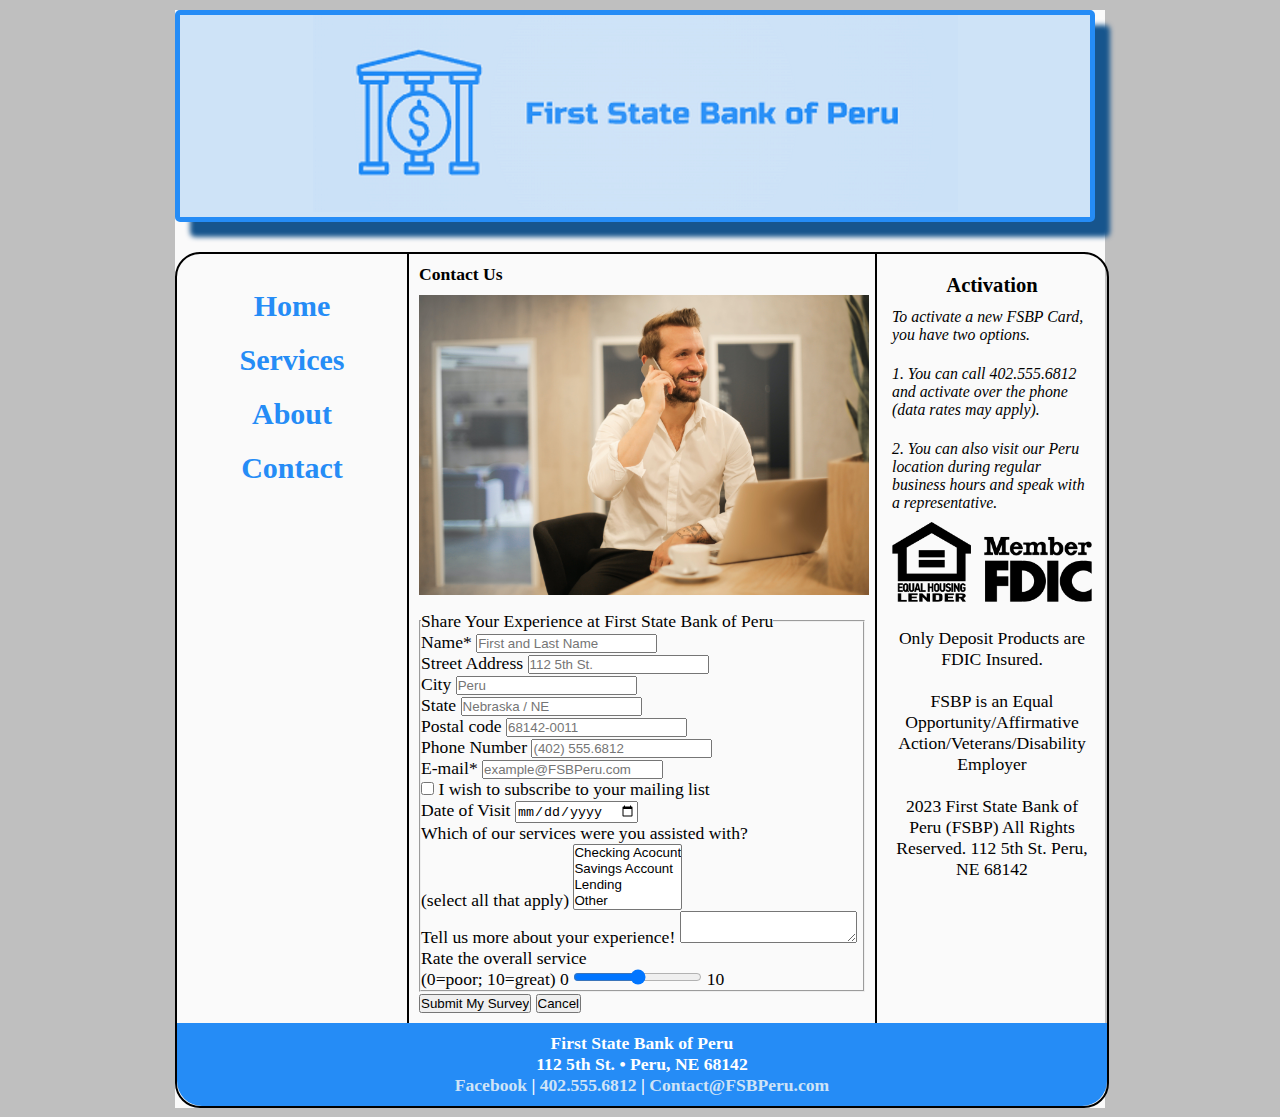
<file: contact.html>
<!DOCTYPE html>
<html lang="en">
  <head>
	<!-- 
		Final Project CMIS 410
		Author: Seth L.
		Date: 11/13/2023
		
		These web pages are for educational purposes only, all content should be considered fictional. 
	
	-->

<meta http-equiv = "Content-Type" content = "text/html; charset=utf-8" />
<title>Frist State Bank of Peru</title>
   <link href="styles.css" rel="stylesheet" />


</head>

<body>

<div id = "container"> 

<header> 

<a href="contact.html"><img src="FSBPlogo_header.png" alt="First State Bank of Peru"/></a>

</header> 

<div id = "wrapper">
		 
<nav> 
	<ul>
	  <li><a href = "index.html">Home</a></li>
	  <li><a href = "services.html">Services</a></li>
	  <li><a href = "about.html">About</a></li>
	  <li><a href = "contact.html">Contact</a></li>
	</ul>
</nav> 
	 
<article id = "main"> 

<h4>Contact Us</h4>

<h3>
	<img src="contact_page.jpg" alt="Card being held with a Laptop"
		width="450"
		height="300"/>
</h3>

<form id="survey" method="post">
		<fieldset id="custInfo">
			<legend>Share Your Experience at First State Bank of Peru</legend>
		
		<div class="formRow">
			<label for="name">Name*</label>
			<input name="custName" id="name" type="text" placeholder="First and Last Name"/>
		</div>
		
		<div class="formRow">
			<label for="street">Street Address</label>
			<input name="custStreet" id="street" type="text" placeholder="112 5th St."/>
		</div>
		
		<div class="formRow">
			<label for="city">City</label>
			<input name="custCity" id="city" type="text" placeholder="Peru"/>
		</div>
		
		<div class="formRow">
			<label for="state">State</label>
			<input name="custState" id="state" type="text" placeholder="Nebraska / NE"/>
		</div>
		
		<div class="formRow">		
			<label for="zip">Postal code</label>
			<input name="custZip" id="zip" type="text" placeholder="68142-0011" />
		</div>
		
		<div class="formRow">
			<label for="phone">Phone Number</label>
			<input name="custPhone" id="phone" type="tel" placeholder= "(402) 555.6812" />
		</div>
		
		<div class="formRow">		
			<label for="mail">E-mail*</label>
			<input name="custEmail" id="mail" type="email" placeholder="example@FSBPeru.com" />
		</div>
		
		
		<input name="mailMe" id="mailCB" value="yes" type="checkbox" />
		<label>I wish to subscribe to your mailing list</label>
		
		<div class="formRow">
			<label for="visit">Date of Visit</label>
			<input name="visitDate" id="visit" type="date" />
		</div>
		
		<div class="formRow">
			<label for="info">Which of our services were you assisted with?<br />(select all that apply)</label>
			<select name="infoSrc" id="info" size="4" multiple>
				<option value="checking">Checking Acocunt</option>
				<option value="save">Savings Account</option>
				<option value="loan">Lending</option>
				<option value="other">Other</option>
			</select>
		</div>
		
		
		<div class="formRow">
		<label for="commBox">Tell us more about your experience!</label>
		<textarea name="custExp" id="commBox"></textarea>
		</div>
		
		<div class="formRow">
			<label for="rangeBox">Rate the overall service<br /> (0=poor; 10=great) </label>
			0
			<input name="serviceRate" id="rangeBox" type="range" value="5" step="1" min="0" max="10" />
			10
		</div>
		
		</fieldset>
		
		
		
			<div id="buttons">
				<input type="submit" value="Submit My Survey" />
				<input type="reset" value="Cancel" />
			</div>
		
	 </form>
	<p></p>


	

</article> <!-- end main -->

<aside> 

<h3>Activation</h3>

	<p>To activate a new FSBP Card, you have two options. </p>
	<br>
	<p>1. You can call 402.555.6812 and activate over the phone (data rates may apply). </p>
	<br>
	<p>2. You can also visit our Peru location during regular business hours and speak with a representative.</p>

<figure>
  <img src = "FDIC4.png" alt = "Member FDIC Equal Housing Lender"
		width="200"
		height="80"/>

  <figcaption>
    <br>Only Deposit Products are FDIC Insured. <br> <br>

FSBP is an Equal Opportunity/Affirmative Action/Veterans/Disability Employer <br> <br>

 2023 First State Bank of Peru (FSBP) All Rights Reserved. 112 5th St. Peru, NE 68142
<br />
 
  </figcaption> 
</figure>

</aside>   

<footer> 

	<p>First State Bank of Peru<br />
	112 5th St. &bull; Peru, NE 68142<br />
	<a href = "https://facebook.com" target="_blank">Facebook </a>|<a href = "tel:+14025556812"> 402.555.6812 </a> | <a href = "mailto:Contact@FSBPeru.com">Contact@FSBPeru.com</a></p>

</footer>  

</div> <!-- end wrapper --> 
</div> <!-- end container -->

</body>
</html>
</file>
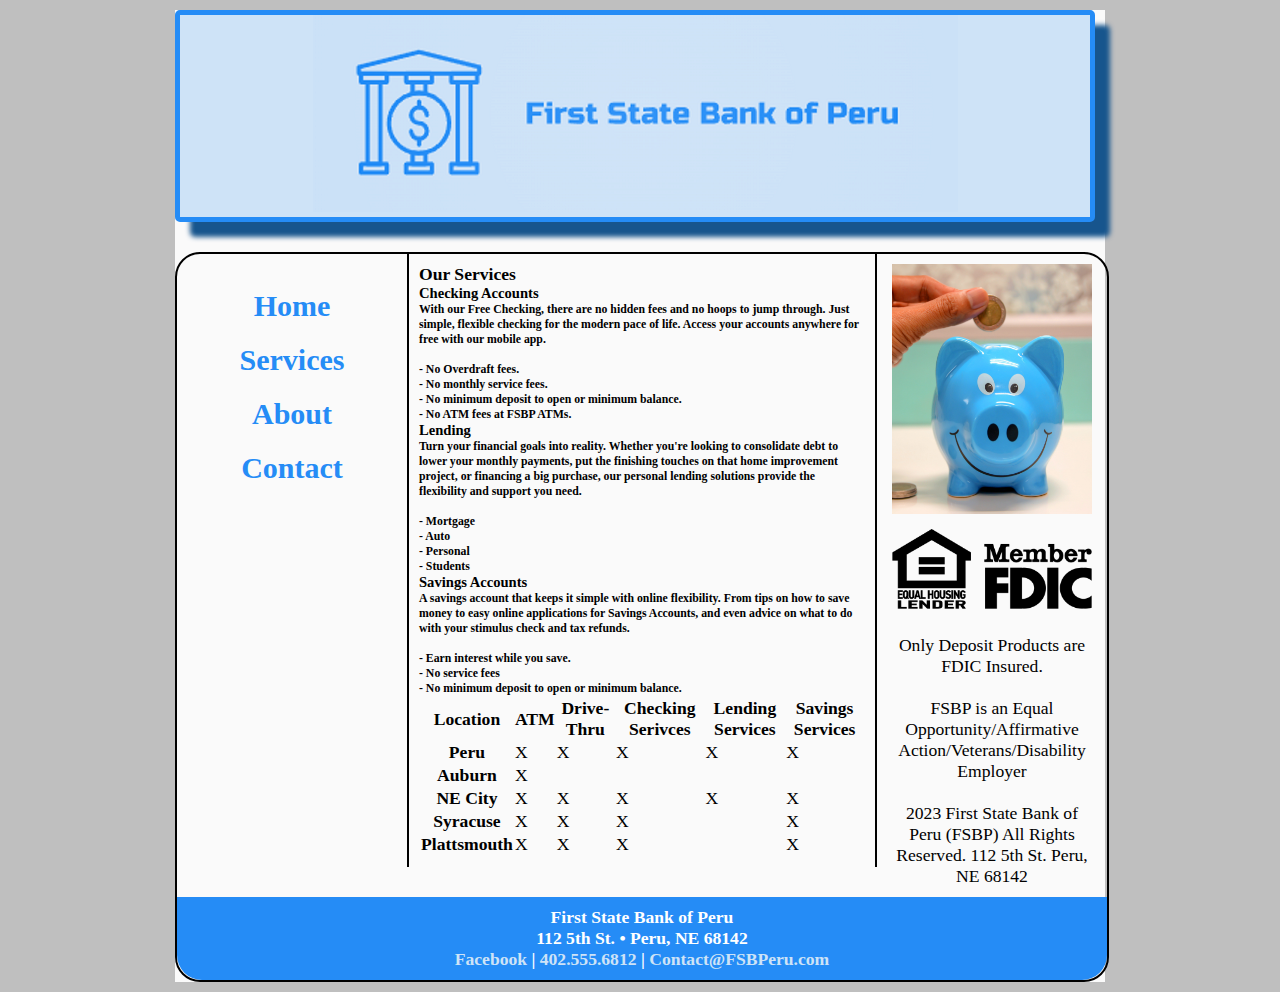
<file: services.html>
<!DOCTYPE html>
<html lang="en">
  <head>
	<!-- 
		Final Project CMIS 410
		Author: Seth L.
		Date: 11/27/2023
		
		These web pages are for educational purposes only, all content should be considered fictional. 
	
	-->

<meta http-equiv = "Content-Type" content = "text/html; charset=utf-8" />
<title>Frist State Bank of Peru</title>
   <link href="styles.css" rel="stylesheet" />


</head>

<body>

<div id = "container"> 

<header> 

<a href="services.html"><img src="FSBPlogo_header.png" alt="First State Bank of Peru"/></a>

</header> 

<div id = "wrapper">
		 
<nav> 
	<ul>
	  <li><a href = "index.html">Home</a></li>
	  <li><a href = "services.html">Services</a></li>
	  <li><a href = "about.html">About</a></li>
	  <li><a href = "contact.html">Contact</a></li>
	</ul>
</nav> 
	 
<article id = "main"> 

<h4>Our Services</h4>

<h5>Checking Accounts</h5>
<h6>With our Free Checking, there are no hidden fees and no hoops to jump through. Just simple, flexible checking for the modern pace of life. Access your accounts anywhere for free with our mobile app.
	<br><br>
		- No Overdraft fees. <br>
		- No monthly service fees. <br>
		- No minimum deposit to open or minimum balance. <br>
		- No ATM fees at FSBP ATMs. <br>
</h6>

<h5>Lending</h5>
<h6>Turn your financial goals into reality. Whether you're looking to consolidate debt to lower your monthly payments, put the finishing touches on that home improvement project, or financing a big purchase, our personal lending solutions provide the flexibility and  support you need.  
	<br><br>
		- Mortgage<br>
		- Auto <br>
		- Personal <br>
		- Students <br>
</h6>

<h5>Savings Accounts</h5>
<h6>A savings account that keeps it simple with online flexibility. From tips on how to save money to easy online applications for Savings Accounts, and even advice on what to do with your stimulus check and tax refunds.
	<br><br>
		- Earn interest while you save.<br>
		- No service fees <br>
		- No minimum deposit to open or minimum balance. <br>
</h6>


<table class="schedule">
			<colgroup>
				<col id="firstCol" />
				<col class="dayCols" span="5" />
			</colgroup>
			<thead>
			<tr> 
				<th>Location</th>
				<th>ATM</th>
				<th>Drive-Thru</th>
				<th>Checking Serivces</th>
				<th>Lending Services</th>
				<th>Savings Services</th>
			</tr>
			</thead>
			<tbody>
			<tr> 
				<th>Peru</th>
					<td colspan="1"> X</td>
					<td colspan="1"> X</td>
					<td colspan="1"> X</td>
					<td colspan="1"> X</td>
					<td colspan="1"> X</td>
			</tr>
			<tr> 
				<th>Auburn</th>
					<td colspan="1"> X</td>
					<td colspan="1"> </td>
					<td colspan="1"> </td>
					<td colspan="1"> </td>
					<td colspan="1"> </td>
			</tr>
			<tr>
				<th>NE City </th>
					<td colspan="1"> X</td>
					<td colspan="1"> X</td>
					<td colspan="1"> X</td>
					<td colspan="1"> X</td>
					<td colspan="1"> X</td>
			</tr>
			<tr>
				<th>Syracuse</th>
					<td colspan="1"> X</td>
					<td colspan="1"> X</td>
					<td colspan="1"> X</td>
					<td colspan="1"> </td>
					<td colspan="1"> X</td>
			</tr>
			<tr>
				<th>Plattsmouth</th>
					<td colspan="1"> X</td>
					<td colspan="1"> X</td>
					<td colspan="1"> X</td>
					<td colspan="1"> </td>
					<td colspan="1"> X</td>
			</tr>
		</table>

	

</article> <!-- end main -->

<aside> 


	<img src="savings.jpg" alt="Piggy Bank"
		width="200"
		height="250"/>


<figure>
  <img src = "FDIC4.png" alt = "Member FDIC Equal Housing Lender"
		width="200"
		height="80"/>

  <figcaption>
    <br>Only Deposit Products are FDIC Insured. <br> <br>

FSBP is an Equal Opportunity/Affirmative Action/Veterans/Disability Employer <br> <br>

 2023 First State Bank of Peru (FSBP) All Rights Reserved. 112 5th St. Peru, NE 68142
<br />
 
  </figcaption> 
</figure>

</aside>   

<footer> 

	<p>First State Bank of Peru<br />
	112 5th St. &bull; Peru, NE 68142<br />
	<a href = "https://facebook.com" target="_blank">Facebook </a>|<a href = "tel:+14025556812"> 402.555.6812 </a> | <a href = "mailto:Contact@FSBPeru.com">Contact@FSBPeru.com</a></p>

</footer>  

</div> <!-- end wrapper --> 
</div> <!-- end container -->

</body>
</html>
</file>
<file: styles.css>
@charset "utf-8";
/*
   sample start file for final project - educational use only
   
   Author:   Seth L.
   Date:     11/08/2023
   
  

*/

* {
    margin: 0; 
    padding: 0;
}

body {
    font-size: 1.1em;
    font-family: Bahnschrift, Times New Roman, sans-serif;
	background-color: rgb(191, 191, 191);
}

#container {
    width: 930px;
    border-width: 1px;
    margin: 0 auto;
    background-color: rgb(250, 250, 250);
}


header {
    width: 910px;	/* reduced by 20px to accommodate shadow */
    margin-bottom: 30px;
    margin-top: 10px;
    text-align: center;
    border: 5px solid rgb(37, 140, 246);
	background-color: rgb(206, 227, 247);
    box-shadow: 15px 15px 5px 0 rgb(23, 85, 141);
    border-radius: 5px;  	
}

nav {
    width: 200px;
    margin: 0 5px 0 5px; 
    padding: 25px 10px 0 10px;
    float: left;
    text-align: center;
}

nav ul {
    font-weight: bold;
	font-size: 30px;
    list-style: none;
}

nav ul li a {
    padding: 10px;
    color: rgb(37, 140, 246);
    text-decoration: none;
    display:block;
}

nav ul li a:hover {
    background: rgb(37, 140, 246);
    border-radius: 10px;
    color: white;
}

#main {
    width: 446px;
    padding: 10px;
    float: left;
    color: Black;
    border-left: 2px solid;
    border-right: 2px solid;    
    
}

#main p {
    text-indent: 1.5em;
}

figure{
    padding-top: 10px;
    text-align: center;
}

figcaption {
    font-style: bold;
}

aside {
    width: 200px;
    margin: 0 5px 0 5px;
    padding: 10px;
    float: right;
}

aside p {
    font-style: italic;
    font-size: 0.9em;
}

h1 {
	font-style: italic;
	font-size: 1.3em;
	text-align: center;
	padding-bottom: 0.5em;
}
h2 {
    font-size: 1.4em;
    text-align: center;
    padding-bottom: 0.5em;
}

h3 {
    text-align: center;
    padding-bottom: 0.5em;
    padding-top: 0.5em;
}

footer {
    width: 910px;
    margin: 0;
    padding: 10px;
    background-color: rgb(37, 140, 246);
    clear: both;
    color: White;
    font-weight: bold;
    text-align: center;
	border-bottom-left-radius: 25px;
	border-bottom-right-radius: 25px;
}

#wrapper {
    width: 930px;
    margin-bottom: 10px;
    border: 2px solid;
    border-radius: 25px;
}/* navigation for footer */
footer a:link {
    color: rgb(206, 227, 247);
    text-decoration: none;
}

footer a:visited {
    color: white;
    background-color: grey;
    text-decoration: none;
}

footer a:hover {
    text-decoration: underline;
	font-style: italic;
}
</file>
